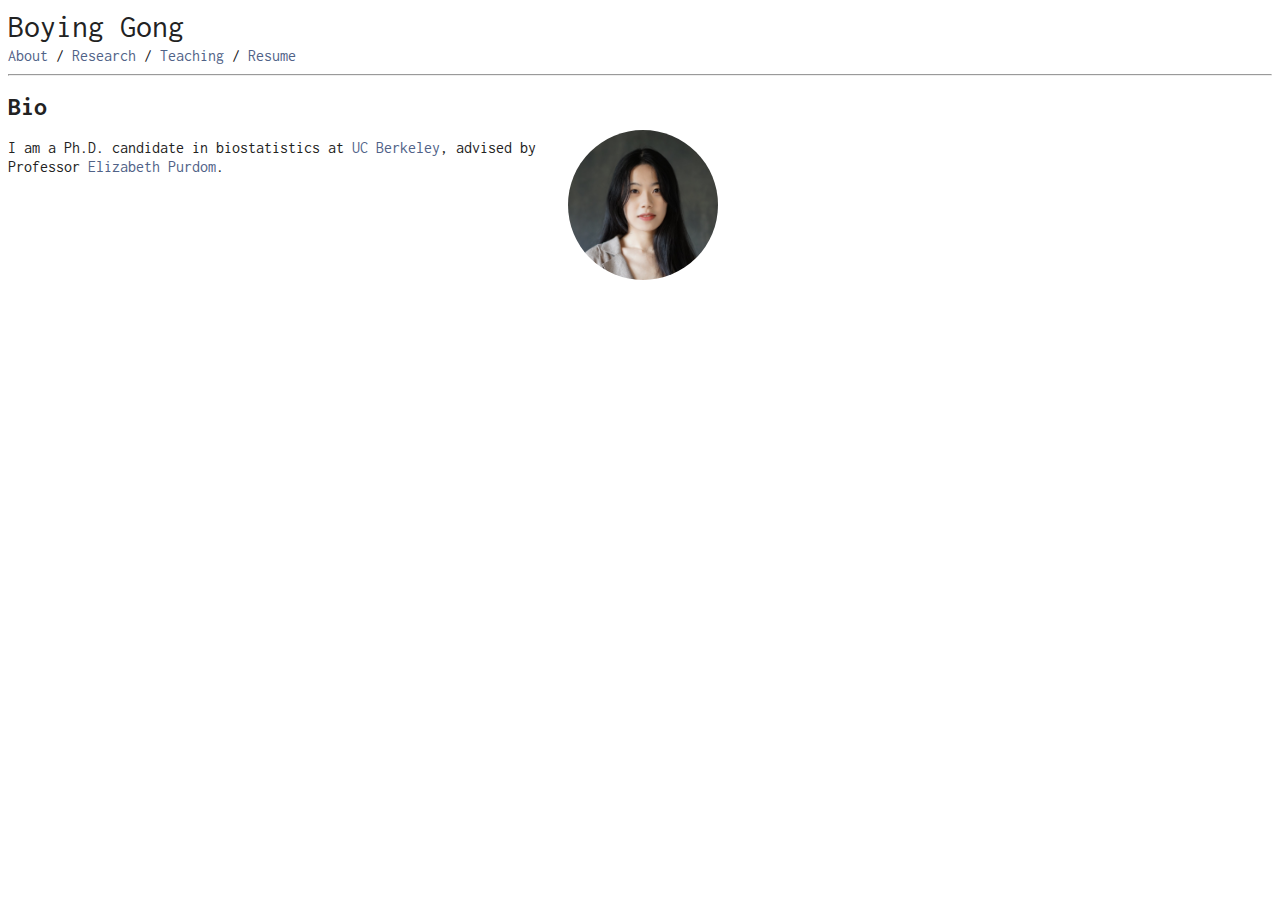
<file: index.html>
<!DOCTYPE html>
<html lang=""><head>
	<meta name="generator" content="Hugo 0.80.0" />
    <meta charset="utf-8">
    <meta name="viewport" content="width=device-width, initial-scale=1, shrink-to-fit=no">

    <title>Boying Gong</title>
    <meta name="description" content="A simple monospaced resume theme for Hugo.">
    <meta name="author" content='Olivier Roques'>

    <link href="https://fonts.googleapis.com/css2?family=Inconsolata:wght@400;700&display=swap" rel="stylesheet">
    <link rel="stylesheet" href="https://cdn.jsdelivr.net/npm/bootstrap@4.5.3/dist/css/bootstrap.min.css" integrity="sha384-TX8t27EcRE3e/ihU7zmQxVncDAy5uIKz4rEkgIXeMed4M0jlfIDPvg6uqKI2xXr2" crossorigin="anonymous">

    
    <link rel="stylesheet" href="/sass/researcher.min.css">

    
        <link rel="icon" type="image/ico" href="https://boyinggong.github.io/favicon.ico">
    

    <link rel="alternate" type="application/rss+xml" href="https://boyinggong.github.io/index.xml" title="Boying Gong" />
    
        
    
</head>

    <body><div class="container mt-5">
    <nav class="navbar navbar-expand-sm flex-column flex-sm-row text-nowrap p-0">
        <a class="navbar-brand mx-0 mr-sm-auto" href="https://boyinggong.github.io/" title="Boying Gong">
          
          Boying Gong
        </a>
        <div class="navbar-nav flex-row flex-wrap justify-content-center">
            
                
                
                    <a class="nav-item nav-link" href="/about" title="About">
                        About
                    </a>
                    
                        <span class="nav-item navbar-text mx-1">/</span>
                    
                
                    <a class="nav-item nav-link" href="/research" title="Research">
                        Research
                    </a>
                    
                        <span class="nav-item navbar-text mx-1">/</span>
                    
                
                    <a class="nav-item nav-link" href="/teaching" title="Teaching">
                        Teaching
                    </a>
                    
                        <span class="nav-item navbar-text mx-1">/</span>
                    
                
                    <a class="nav-item nav-link" href="/resume.pdf" title="Resume">
                        Resume
                    </a>
                    
                
            
        </div>
    </nav>
</div>
<hr>
<div id="content">
<div class="container">
    <h2 id="bio">Bio</h2>
<figure class="avatar">
    <img src="/photo.jpg"
         alt="avatar"/> 
</figure>

<p>I am a Ph.D. candidate in biostatistics at <a href="https://www.berkeley.edu/">UC Berkeley</a>, advised by Professor <a href="https://www.stat.berkeley.edu/~epurdom/">Elizabeth Purdom</a>.</p>

</div>

        </div><div id="footer" class="mb-5">
    
</div>
</body>
</html>
</file>
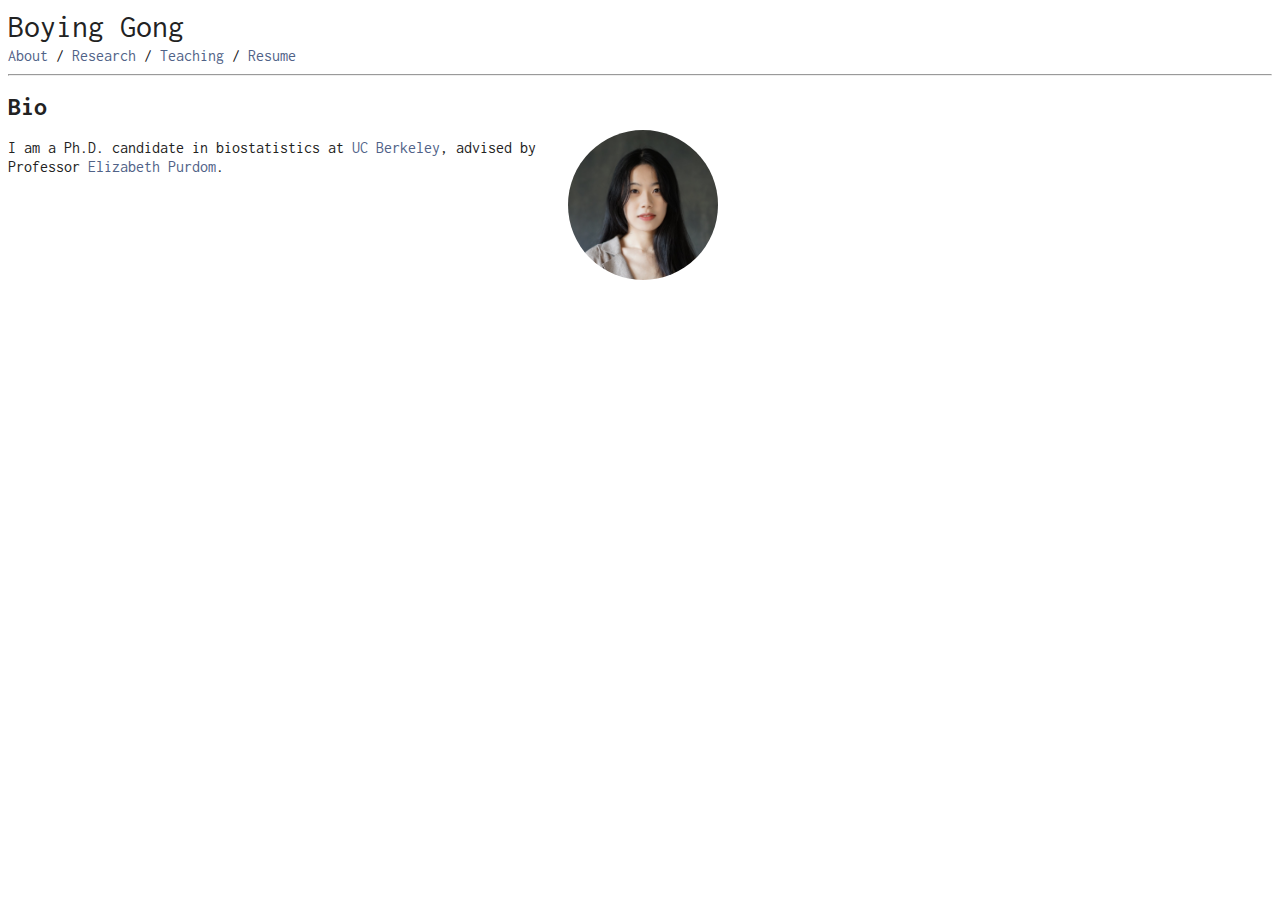
<file: about/index.html>
<!DOCTYPE html>
<html lang=""><head>
    <meta charset="utf-8">
    <meta name="viewport" content="width=device-width, initial-scale=1, shrink-to-fit=no">

    <title>Boying Gong</title>
    <meta name="description" content="A simple monospaced resume theme for Hugo.">
    <meta name="author" content='Olivier Roques'>

    <link href="https://fonts.googleapis.com/css2?family=Inconsolata:wght@400;700&display=swap" rel="stylesheet">
    <link rel="stylesheet" href="https://cdn.jsdelivr.net/npm/bootstrap@4.5.3/dist/css/bootstrap.min.css" integrity="sha384-TX8t27EcRE3e/ihU7zmQxVncDAy5uIKz4rEkgIXeMed4M0jlfIDPvg6uqKI2xXr2" crossorigin="anonymous">

    
    <link rel="stylesheet" href="/sass/researcher.min.css">

    
        <link rel="icon" type="image/ico" href="https://boyinggong.github.io/favicon.ico">
    

    
        
    
</head>

    <body><div class="container mt-5">
    <nav class="navbar navbar-expand-sm flex-column flex-sm-row text-nowrap p-0">
        <a class="navbar-brand mx-0 mr-sm-auto" href="https://boyinggong.github.io/" title="Boying Gong">
          
          Boying Gong
        </a>
        <div class="navbar-nav flex-row flex-wrap justify-content-center">
            
                
                
                    <a class="nav-item nav-link" href="/about" title="About">
                        About
                    </a>
                    
                        <span class="nav-item navbar-text mx-1">/</span>
                    
                
                    <a class="nav-item nav-link" href="/research" title="Research">
                        Research
                    </a>
                    
                        <span class="nav-item navbar-text mx-1">/</span>
                    
                
                    <a class="nav-item nav-link" href="/teaching" title="Teaching">
                        Teaching
                    </a>
                    
                        <span class="nav-item navbar-text mx-1">/</span>
                    
                
                    <a class="nav-item nav-link" href="/resume.pdf" title="Resume">
                        Resume
                    </a>
                    
                
            
        </div>
    </nav>
</div>
<hr>
<div id="content">
<div class="container">
    <h2 id="bio">Bio</h2>
<figure class="avatar">
    <img src="/photo.jpg"
         alt="avatar"/> 
</figure>

<p>I am a Ph.D. candidate in biostatistics at <a href="https://www.berkeley.edu/">UC Berkeley</a>, advised by Professor <a href="https://www.stat.berkeley.edu/~epurdom/">Elizabeth Purdom</a>.</p>

</div>

        </div><div id="footer" class="mb-5">
    
</div>
</body>
</html>
</file>
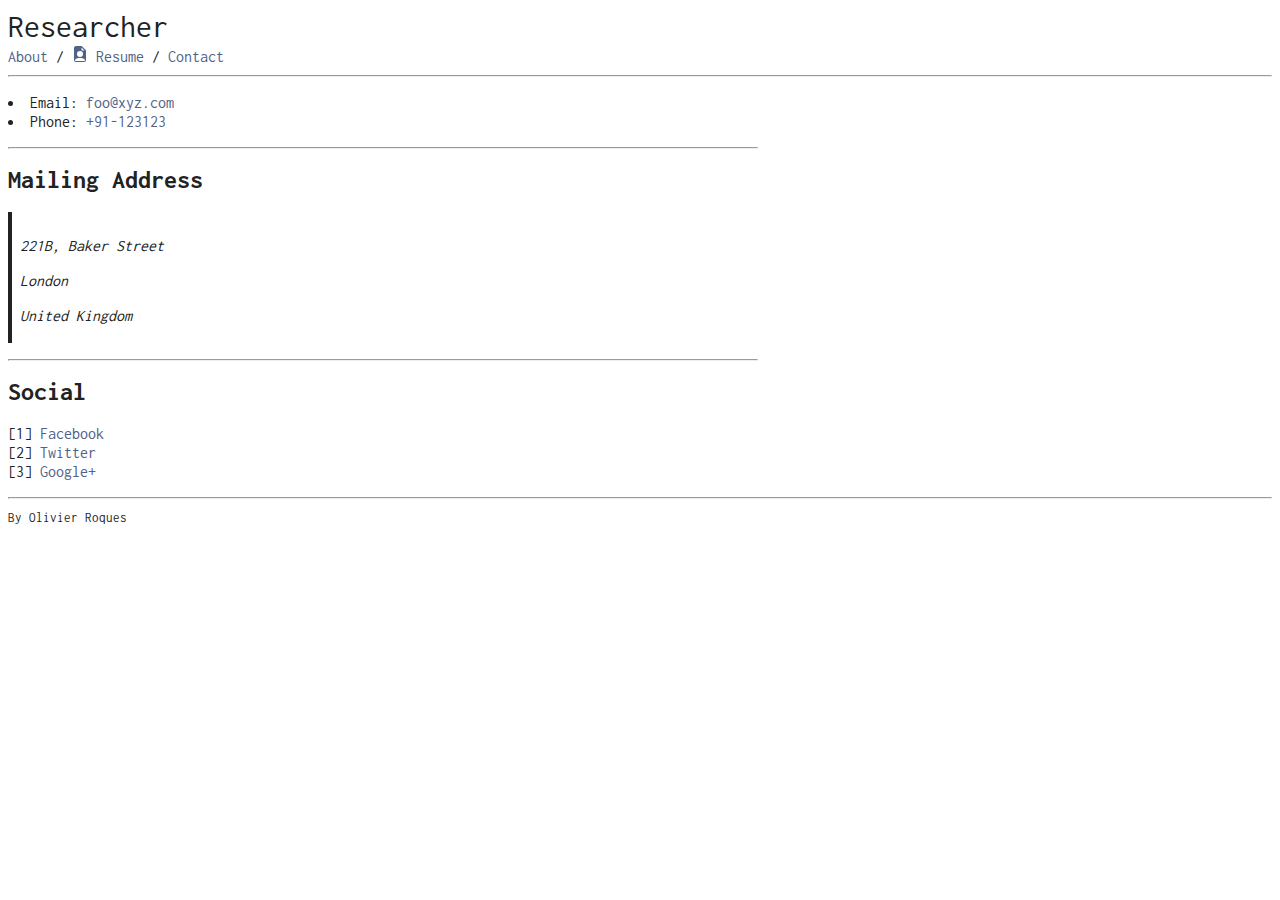
<file: contact/index.html>
<!DOCTYPE html>
<html lang=""><head>
    <meta charset="utf-8">
    <meta name="viewport" content="width=device-width, initial-scale=1, shrink-to-fit=no">

    <title>Contact</title>
    <meta name="description" content="A simple monospaced resume theme for Hugo.">
    <meta name="author" content='Olivier Roques'>

    <link href="https://fonts.googleapis.com/css2?family=Inconsolata:wght@400;700&display=swap" rel="stylesheet">
    <link rel="stylesheet" href="https://cdn.jsdelivr.net/npm/bootstrap@4.5.3/dist/css/bootstrap.min.css" integrity="sha384-TX8t27EcRE3e/ihU7zmQxVncDAy5uIKz4rEkgIXeMed4M0jlfIDPvg6uqKI2xXr2" crossorigin="anonymous">

    
    <link rel="stylesheet" href="/sass/researcher.min.css">

    
        <link rel="icon" type="image/ico" href="https://example.com/favicon.ico">
    

    
        
    
</head>

    <body><div class="container mt-5">
    <nav class="navbar navbar-expand-sm flex-column flex-sm-row text-nowrap p-0">
        <a class="navbar-brand mx-0 mr-sm-auto" href="https://example.com" title="Researcher">
          
          Researcher
        </a>
        <div class="navbar-nav flex-row flex-wrap justify-content-center">
            
                
                
                    <a class="nav-item nav-link" href="/about" title="About">
                        About
                    </a>
                    
                        <span class="nav-item navbar-text mx-1">/</span>
                    
                
                    <a class="nav-item nav-link" href="/resume.pdf" title="Resume">
                        <svg width="1em" height="1em" viewBox="0 0 16 16" class="bi bi-file-earmark-person-fill" fill="currentColor" xmlns="http://www.w3.org/2000/svg"><path fill-rule="evenodd" d="M2 2a2 2 0 0 1 2-2h5.293A1 1 0 0 1 10 .293L13.707 4a1 1 0 0 1 .293.707V14a2 2 0 0 1-2 2H4a2 2 0 0 1-2-2V2zm7.5 1.5v-2l3 3h-2a1 1 0 0 1-1-1zM11 8a3 3 0 1 1-6 0 3 3 0 0 1 6 0zm2 5.755S12 12 8 12s-5 1.755-5 1.755V14a1 1 0 0 0 1 1h8a1 1 0 0 0 1-1v-.245z"/></svg> Resume
                    </a>
                    
                        <span class="nav-item navbar-text mx-1">/</span>
                    
                
                    <a class="nav-item nav-link" href="/contact" title="Contact">
                        Contact
                    </a>
                    
                
            
        </div>
    </nav>
</div>
<hr>
<div id="content">
<div class="container">
    <ul>
<li>Email: <a href="mailto:foo@xyz.com">foo@xyz.com</a></li>
<li>Phone: <a href="tel:+91-123123">+91-123123</a></li>
</ul>
<hr>
<h2 id="mailing-address">Mailing Address</h2>
<blockquote>
<p>221B, Baker Street</p>
<p>London</p>
<p>United Kingdom</p>
</blockquote>
<hr>
<h2 id="social">Social</h2>
<ol>
<li><a href="#">Facebook</a></li>
<li><a href="#">Twitter</a></li>
<li><a href="#">Google+</a></li>
</ol>

</div>

        </div><div id="footer" class="mb-5">
    
        <hr>
        <div class="container text-center">
            <a href="https://github.com/ojroques/hugo-researcher" title="By Olivier Roques"><small>By Olivier Roques</small></a>
        </div>
    
</div>
</body>
</html>
</file>
<file: sass/researcher.min.css>
#content a,.nav-link{color:#506287;text-decoration:none}#content a *,.nav-link *{color:#506287}#content a:hover,.nav-link:hover{color:#506287;text-decoration:underline}#footer a,.navbar-brand{color:#222;text-decoration:none}#footer a *,.navbar-brand *{color:#222}#footer a:hover,.navbar-brand:hover{color:#222;text-decoration:underline}#content table td,#content table th{border:1px solid #ccc;padding:6px 12px;text-align:left}*{color:#222;font-family:Inconsolata;line-height:1.2}.container{max-width:750px}.navbar-brand{font-size:2rem}#content p{margin-bottom:.6rem}#content h1,#content h2,#content h3,#content h4,#content h5,#content h6{font-size:medium;font-weight:700;margin:1rem 0 .6rem}#content h1{font-size:1.8rem}#content h2{font-size:1.6rem}#content h3{font-size:1.4rem}#content h4{font-size:1.2rem}#content img{display:block;margin:1rem auto;max-width:100%}#content .avatar>img{border-radius:50%;float:right;margin:-8px 0 0 16px;height:150px;width:150px}#content ol{counter-reset:list;list-style:none;padding-left:2rem}#content ol>li:before{content:"[" counter(list,decimal)"] ";counter-increment:list}#content .container>ol,#content .footnotes>ol{padding-left:0}#content ul{list-style:inside;padding-left:2rem}#content .container>ul,#content .footnotes>ul{padding-left:0}#content table{margin:1rem auto;width:100%}#content table th{font-weight:700}#content table tr:nth-child(2n){background-color:#f8f8f8}#content blockquote{border-left:4px solid;font-style:italic;margin:1rem 0;padding:8px}#content code{color:#222;background-color:#f8f8f8;border:1px solid #ccc;border-radius:10%;padding:0 4px}#content pre code{all:unset}#content .highlight{margin:1rem auto}#content .highlight>pre{padding:8px}
</file>
